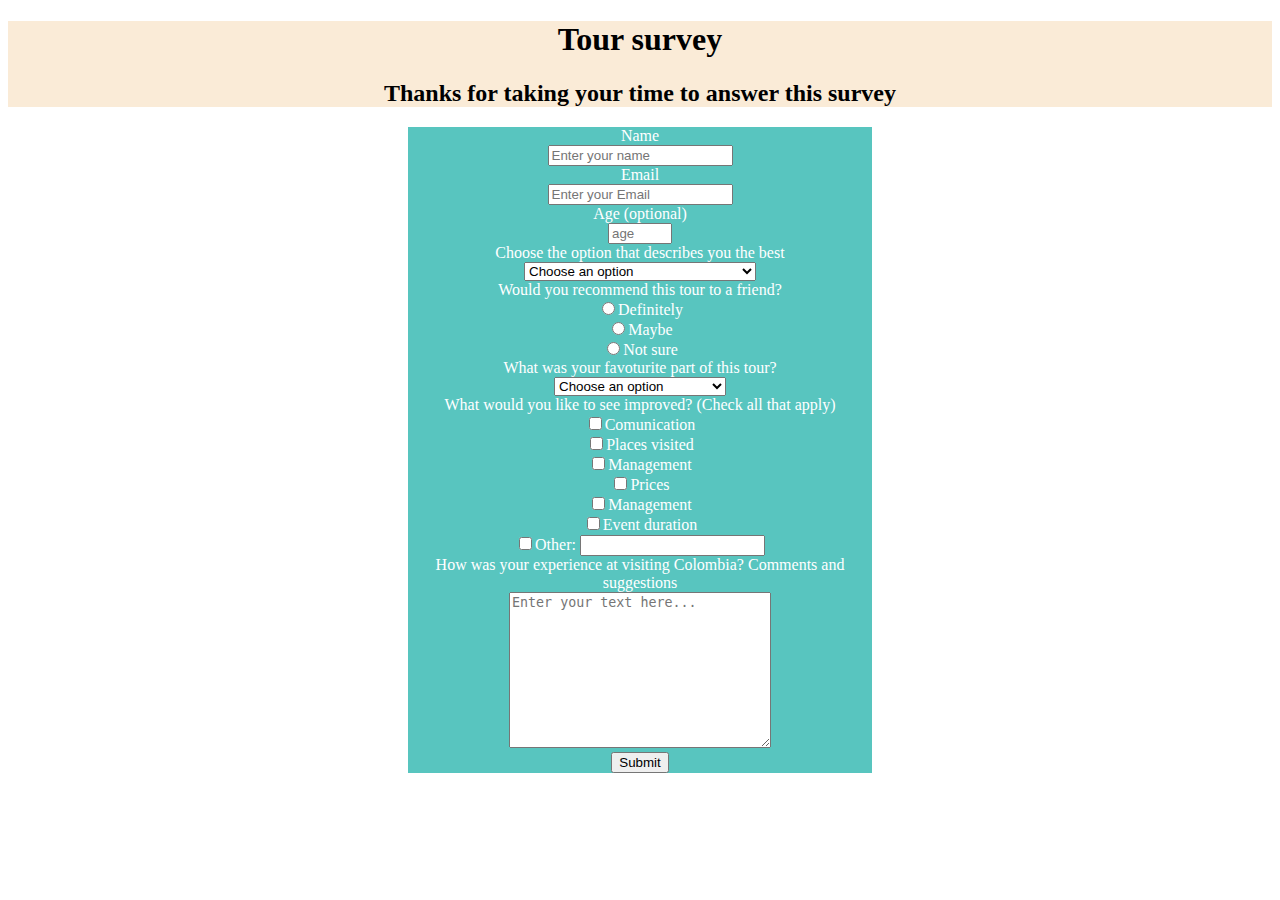
<file: Project-2/index.html>
<!DOCTYPE html>
<html lang="en">
<head>
    <meta charset="UTF-8">
    <meta http-equiv="X-UA-Compatible" content="IE=edge">
    <meta name="viewport" content="width=device-width, initial-scale=1.0">
    <title>Survey project</title>
    <link rel="stylesheet" href="style.css">
</head>
<body>
    <section class="header">
    <h1 id="title">Tour survey</h1>
    <h2>Thanks for taking your time to answer this survey</h2>
    </section>
    <section class="form">
        <form id="survey-form">
            <label for="name">Name</label><br>
            <input type="text" id="name" placeholder="Enter your name" name='name' required><br>
            <label for="email">Email</label><br>
            <input type="email" id="email" placeholder="Enter your Email" name='email' required><br>
            <label for="email">Age <span id='optional'>(optional)</span></label><br>
            <input type="number" id="age" placeholder="age" name='age' min='7' max='150'><br>
            <label for="options">Choose the option that describes you the best</label><br>
            <select id="options" placeholder="Select an option" name='options' required>
                <option value="none" selected disabled hidden id='default'>Choose an option</option>
                <option value="national tourist">I'm a national tourist</option>
                <option value="not national tourist">I'm from a different country</option>
                <option value="first time">It's my first time taking part in a tour</option>
                <option value="accompanied">I came with someone to this tour</option>
            </select><br>
            <label for="recommend">Would you recommend this tour to a friend?</label><br>
            <label for="first">
            <input type="radio" name="recommend" id="recommend first" value='definitely' required>Definitely
            </label><br>
            <label for="second">
            <input type="radio" name="recommend" id="recommend second" value='maybe'>Maybe
            </label><br>
            <label for="third">
            <input type="radio" name="recommend" id="recommend third" value='not sure'>Not sure
            </label><br>
            <label for="favourite">What was your favoturite part of this tour?</label><br>
            <select id="favourite" placeholder="Select an option" name='favourite' required>
                <option value="none" selected disabled hidden id='default'>Choose an option</option>
                <option value="salsa">The Salsa dances/events</option>
                <option value="food">The food</option>
                <option value="hospedation">The hospedation</option>
                <option value="nature">The nature</option>
                <option value="culture">The history/culture</option>
            </select><br>
            <label for="improve">What would you like to see improved? <span id='check-allthat-apply'>(Check all that apply)</span></label><br>
            <label for="comunication">
                <input type="checkbox" id="comunication improve" name="improve" value="comunication">Comunication
                </label><br>
            <label for="places">
                <input type="checkbox" id="places improve" name="improve" value="atention">Places visited
                </label><br>
            <label for="management">
                <input type="checkbox" id="management improve" name="improve" value="management">Management
                </label><br>
            <label for="prices">
                <input type="checkbox" id="prices improve" name="improve" value="prices">Prices
                </label><br>
            <label for="management">
                <input type="checkbox" id="management improve" name="improve" value="management">Management
                </label><br>
            <label for="duration">
                <input type="checkbox" id="duration improve" name="improve" value="duration">Event duration
                </label><br>
            <label for="other">
                <input type="checkbox" id="other improve" for='other-text'>Other:
                    <input id='other-text other improve' name ='improve'></input></input>
                </label><br>
            <label for="comments">How was your experience at visiting Colombia? Comments and suggestions</label><br>
            <textarea name="comments" id="comments" cols="30" rows="10" placeholder="Enter your text here..."></textarea><br>
            <input type="submit" id="submit">
        </form>
    </section>
</body>
</html>
</file>
<file: Project-2/style.css>
html {
    background-color: dark;
}
.form {
    color: white;
    background-color: rgba(32, 178, 170, 0.75);
    margin-right: 25rem;
    margin-left: 25rem;
}
.header {
    background-color: antiquewhite;
}

body {
    text-align: center;
}

form {
    display: inline;
}
</file>
